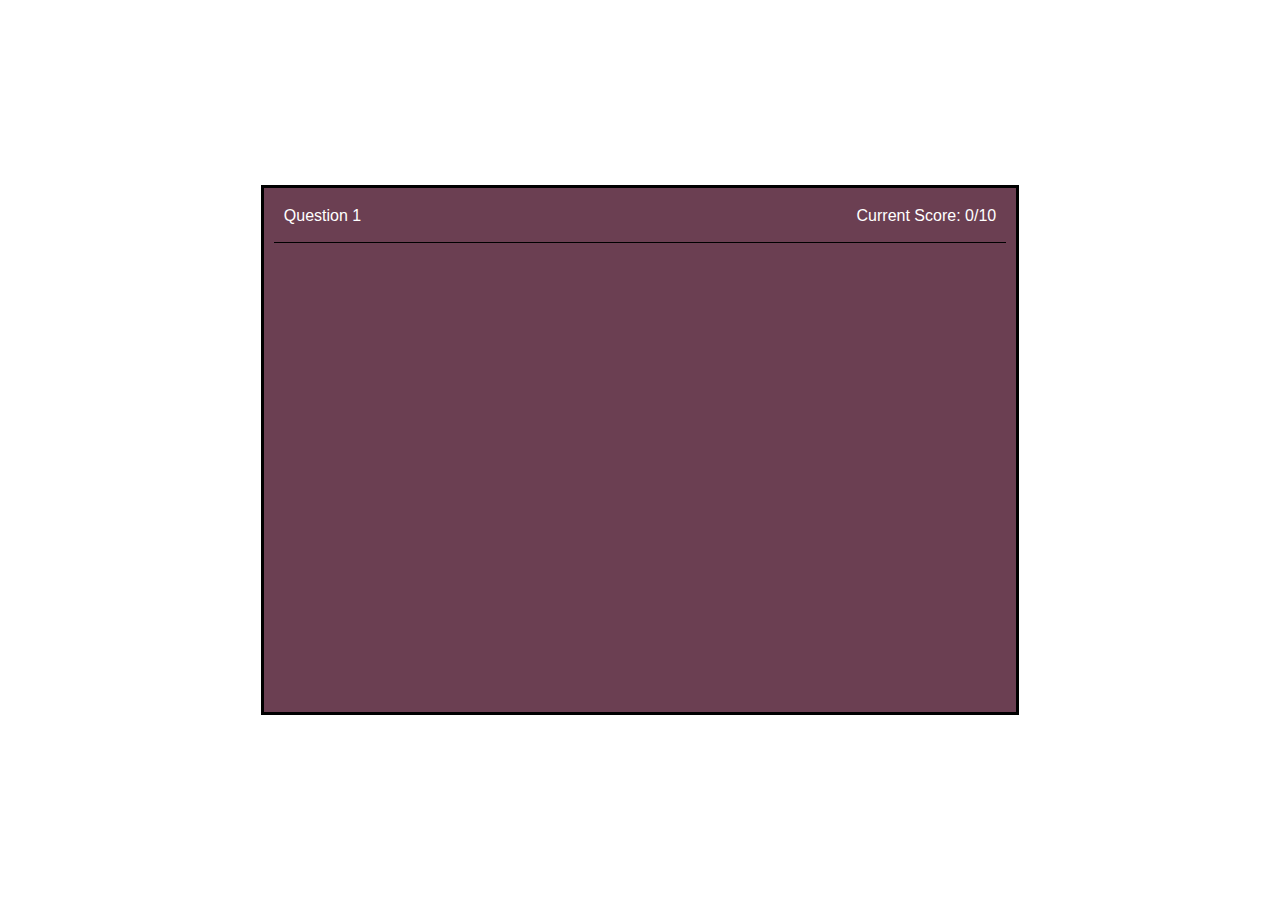
<file: index.html>
<!DOCTYPE html>
<html lang="en">
  <head>
    <meta charset="utf-8">
    <meta name="viewport" content="width=device-width">
    <title>Harry Potter Trivia Quiz App</title>
    <meta name="description" content="Try and answer these 10 simple Harry Potter trivia questions">
    <link href="style.css" rel="stylesheet" type="text/css" />
  </head>
  <body>
    <main class="central-box">
      <header class="quiz-progress">
        <div class="current-question">Question 1</div>
        <div class="current-score">Current Score: 0/10</div>
      </header>
      <section class="main-content">
      </section>
      <script
      src="https://code.jquery.com/jquery-3.4.1.js"
      integrity="sha256-WpOohJOqMqqyKL9FccASB9O0KwACQJpFTUBLTYOVvVU="
      crossorigin="anonymous"></script>
      <script src="data.js"></script>
      <script src="script.js"></script>      
    </main>
  </body>
</html>
</file>
<file: style.css>
* {
  box-sizing: border-box;
}
  
html {
  background-image: url("https://i.imgur.com/en9UPU7.png");
  display: flex;
  height: 100%;
  justify-content: center;
}
  
body {
  display: flex;
  align-items: center;
  justify-content: center;
  width: 100%;
  color: white;
  line-height: 1.6;
  font-family: Arial, Helvetica, sans-serif
}
  
.central-box {
  background-color: #6B3F52;
  flex-direction: column;
  justify-content: center;
  padding: 10px;
  display: flex;
  border: solid black 3px;
}
  
.quiz-progress {
  text-align: center;
}
  
h1 {
  text-align: center;
  font-size: 25px;
  margin-top: 15px;
  margin-bottom: 15px;
}
  
p {
  text-align: center;
  font-size: 20px;
}
  
.images {
  margin: 0 auto;
  max-width: 100%;
}
  
.image-results {
  padding-top: 20px;
}
  
.main-content {
  display: flex;
  flex-direction: column;
  justify-content: space-between;
  flex-grow: 1;
}
  
fieldset {
  border: 0px;
  margin: 0px;
}
 
.an-answer {
  display: block;
  padding: 10px;
  margin: 5px;
  background: #F0EAC6;
  color: black;
}
  
.submit-button {
  margin: 0 auto;
  display: block;
  background-color: white;
  border: none;
  padding: 12px 25px;
  font-size: 18px;
  text-decoration: none;
  color: black;
}
  
@media screen and (min-width: 450px) {
  h1 {
    font-size: 35px;
  }

  header {
    border-bottom: 1px solid black;
    padding: 5px 10px 14px 10px;
  }
  
  .an-answer {
    margin: 10px;
    font-size: 20px;
  }

  .quiz-progress {
    display: flex;
  }
  
  .current-score {
    text-align: right;
    width: 100%;
  }
  
  .current-question {
    text-align: left;
    width: 100%;
  }
}
  
@media screen and (max-width: 650px) {
  .central-box {
    width: 100%;
  }
}
  
@media screen and (min-width: 650px) {
  .central-box {
    width: 60%;
    min-height: 60%;
  }
}

@media screen and (min-width: 650px) {
  .central-box {
    width: 60%;
    min-height: 60%;
  }
}
</file>
